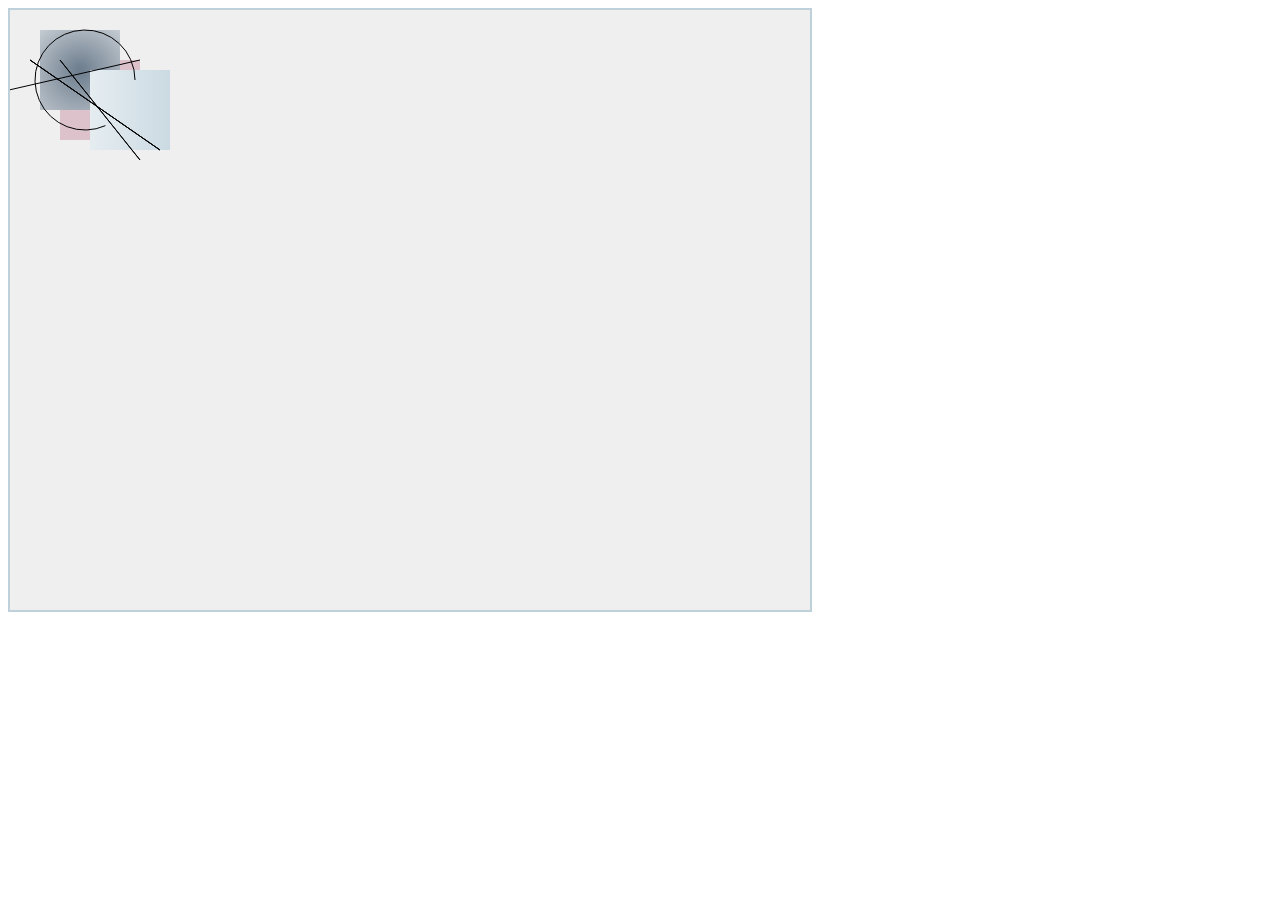
<file: Canvas Exercises/index.html>
<!DOCTYPE html>
<html>
    <body>
        <canvas id="myCanvas" width="800" height="600"
                style="border:2px solid #bed1db;background-color:#efefef">
        </canvas>
        
        <script>
        var canvas = document.getElementById("myCanvas");
            var ctx = canvas.getContext("2d");
            ctx.fillStyle = "#ddc2cc";
            ctx.fillRect(50,50,80,80);
            
            var grd = ctx.createRadialGradient(70,60,3,70,70,100);
            grd.addColorStop(0,"slategray");
            grd.addColorStop(1,"white");
            
            ctx.fillStyle = grd;
            ctx.fillRect(30,20,80,80);
            
            var grd = ctx.createLinearGradient(0,0,200,0);
            grd.addColorStop(0,"white");
            grd.addColorStop(1,"#bed1db");
            
            ctx.fillStyle = grd;
            ctx.fillRect(80,60,80,80);
            
            ctx.moveTo(150,140);
            ctx.lineTo(20,50);
            ctx.stroke();
            ctx.moveTo(50,50);
            ctx.lineTo(130,150);
            ctx.stroke();
            ctx.moveTo(130,50);
            ctx.lineTo(-1,80);
            ctx.stroke();
            ctx.beginPath();
            ctx.arc(75,70,50,20,2*Math.PI);
            ctx.stroke();
            
        </script>
    </body>
</html>
</file>
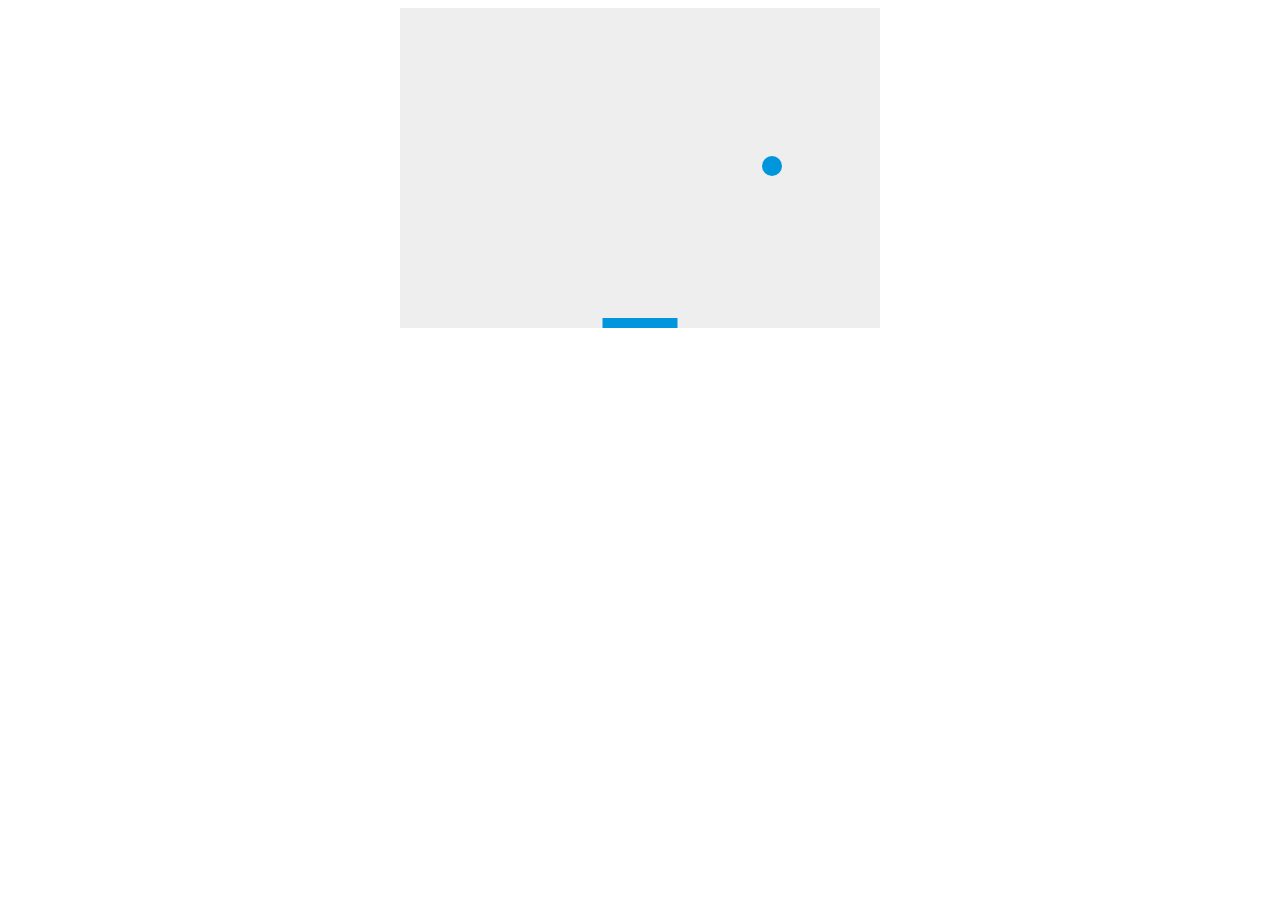
<file: CanvasGame/index.html>
<!DOCTYPE html>
<html>
<head>
    <meta charset="utf-8"/>
    <title>Game</title>
    <style>
        {padding: 0; margin: 0;}
        canvas{background:#eee; display:block; margin:0 auto;}
    </style>
    </head>
    
    <body>
    <canvas id="myCanvas" width="480" height="320"></canvas>
        
        <script>
        var canvas = document.getElementById("myCanvas");
        var ctx = canvas.getContext("2d");
            
            var x = canvas.width/2;
            var y = canvas.height-30;
            var dx = 2;
            var dy = -2;
            var ballRadius = 10;
            var paddleHeight = 10;
            var paddleWidth = 75;
            var paddleX = (canvas.width-paddleWidth)/2;
            var rightPressed = false;
            var leftPressed = false;
            
            document.addEventListener("keydown", keyDownHandler, false);
            document.addEventListener("keyup", keyUpHandler, false);
            
            function keyDownHandler(e){
                if(e.key == "Right" || e.key == "ArrowRight"){
                    rightPressed = true;
                }
                else if(e.key == "Left" || e.key == "ArrowLeft"){
                    leftPressed = true;
                }
            }
            function keyUpHandler(e){
                if(e.key == "Right" || e.key == "ArrowRight"){
                    rightPressed = false;
                }
                else if(e.key == "Left" || e.key == "ArrowLeft"){
                    leftPressed = false;
                }
            }
            
            function drawBall(){
                ctx.beginPath();
                ctx.arc(x,y,ballRadius,0,Math.PI*2);
                ctx.fillStyle = "#0095DD";
                ctx.fill();
                ctx.closePath();
            }
            
            function drawPaddle(){
                ctx.beginPath();
                ctx.rect(paddleX, canvas.height-paddleHeight, paddleWidth, paddleHeight);
                ctx.fillStyle = "#0095DD";
                ctx.fill();
                ctx.closePath();
            }
            
            function draw(){
                ctx.clearRect(0,0,canvas.width, canvas.height);
                drawBall();
                drawPaddle();
                
                
                if(x + dx > canvas.width-ballRadius || x + dx < ballRadius){
                dx=-dx;
            }
                if(y+dy<ballRadius){
                    dy=-dy;
                }
                else if(y+dy>canvas.height-ballRadius){
                    alert("GAME OVER");
                    document.location.reload();
                    clearInterval(interval);
                }
                
                if(rightPressed && paddleX<canvas.width-paddleWidth){
                    paddleX += 7;
                }
                else if(leftPressed && paddleX>0){
                    paddleX -= 7;
                }
                x += dx;
                y += dy;
            }
            
            
            
            
            
            var interval = setInterval(draw,10);
            
            
        
//            ctx.beginPath();
//            ctx.rect(20,40,50,50);
//            ctx.fillStyle = "#FF0000";
//            ctx.fill();
//            ctx.closePath();
//            
//            ctx.beginPath();
//            ctx.arc(240,160,20,0,Math.PI*2,false);
//            ctx.fillStyle = "green";
//            ctx.fill();
//            ctx.closePath();
//            
//            ctx.beginPath();
//            ctx.rect(160,10,100,40);
//            ctx.strokeStyle = "rgba(0,0,255,0.5)"
//            ctx.stroke();
//            ctx.closePath();
        
        </script>
    </body>
</html>
</file>
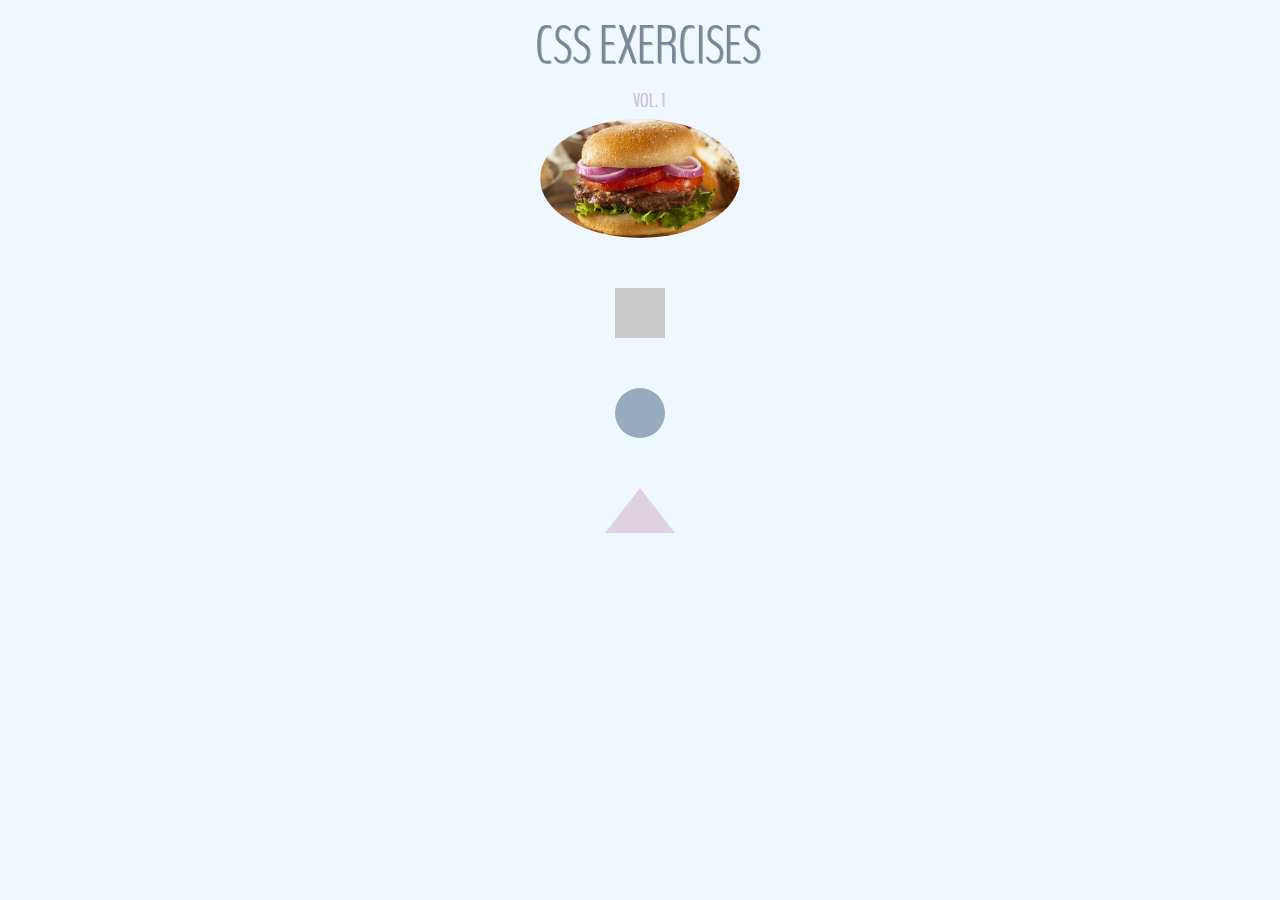
<file: CSS_Exercises/index.html>
<!DOCTYPE html>
<html>
    <head>
        <link href="https://fonts.googleapis.com/css?family=BenchNine|Open+Sans:300|Work+Sans" rel="stylesheet">
        <title>CSS Exercises</title>
        <style type="text/css">
            body{
                background-color:aliceblue;
                margin:0;
            }
            h1{
                margin:auto;
                position:relative;
                color:lightslategray;
                font-family: 'BenchNine', sans-serif;
                font-weight: lighter;
                font-size: 40pt;
                text-align: center;
                margin-bottom:2px;
                margin-top:10px;
                margin-left:15px;
                margin-right:0;
                text-shadow: 1px .5px .5px #a3a3a3;
            }
            h3{
                margin:auto;
                position:relative;
                color:#dbc5db;
                font-family: 'BenchNine', sans-serif;
                font-weight: lighter;
                font-size: 15pt;
                text-align:center;
                margin:5px 0px 5px 17px;
                text-shadow: .1px .1px .1px #a3a3a3;
            }
            
            div#box{
                margin:auto;
                background-color:#c9c9c9;
                width:50px;
                height:50px;
/*                border: solid 10px #c9c9c9;*/
                border-radius: 0%;
                position: relative;
                align-self: center;
                top: 50px;
            }
            
            div#circle{
                margin:auto;
                background-color:#97abbf;
                width:50px;
                height:50px;
                border-radius: 100%;
                position: relative;
                top: 100px;
            }
            
            
            div#triangle{
                margin:auto;
                background-color:transparent;
                width:0px;
                height:0px;
                border-left: solid 35px transparent;
                border-right: solid 35px transparent;
                border-bottom: solid 45px #ded2de;
                border-radius: 0%;
                position: relative;
                top: 150px;
                
            }
            img#hamburger{
                margin:auto;
                display:block;
                width: 200px;
                height: auto;
                border-radius:50%;
/*                border:dotted 2px #c3c3c3;*/
                position:relative;
                align-items: center;
                align-content:center;
                z-index:1;
                transition: .5s;
                
/*
                left: 38.5%;
                top: 20%;
*/
                
            }
            img#hamburger:hover{
                width:400px;
            }
        </style>
    </head>
    <body>
        <h1>CSS EXERCISES</h1>
        <h3>VOL. 1</h3>
        <img src="Media/hamburger-recipe-shutterstock-recipe.jpg" id="hamburger">
        
        <div id="box"></div>
        <div id="circle"></div>
        <div id="triangle"></div>
    </body>
</html>
</file>
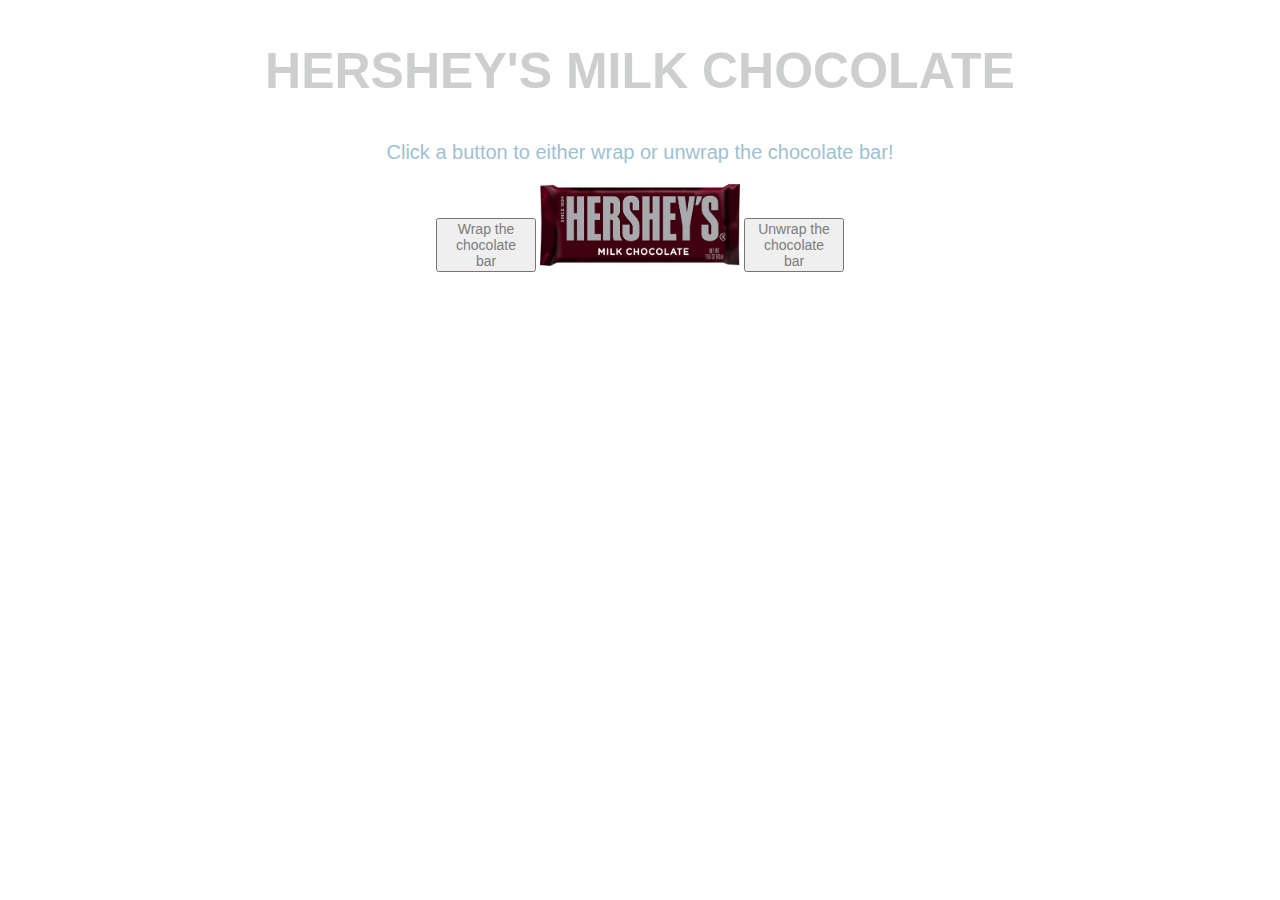
<file: Js_Dom/index.html>
<!DOCTYPE html>
<html>
    <body>
        <h2 id="h2">Hello World</h2>
        <p id="p1">Click a button to either wrap or unwrap the chocolate bar!</p>
        
        <script>document.getElementById("h2").innerHTML = "HERSHEY'S MILK CHOCOLATE";</script> 
        
        <div id="container"> <button id="wrap" onclick="document.getElementById('myImage').src='media/hersheys.png'" style="width:100px">Wrap the chocolate bar</button>
        
        <img id="myImage" src="media/hersheys.png" style="width:200px">
        
        <button id="unwrap" onclick="document.getElementById('myImage').src='media/hersheys-unwrapped.jpeg'" style="width:100px">Unwrap the chocolate bar</button>
    
        </div>
        <script>
            document.getElementById("h2").style.color = "#cdcece";
            document.getElementById("h2").style.fontFamily = "Arial";
            document.getElementById("h2").style.fontSize = "50px";
            document.getElementById("h2").style.textAlign = "center";
            document.getElementById("p1").style.fontSize = "20px";
            document.getElementById("p1").style.color = "#9fc1d0";
            document.getElementById("p1").style.textAlign = "center";
            document.getElementById("p1").style.fontFamily = "Arial";
            document.getElementById("wrap").style.color = "#7c7c7c";
            document.getElementById("wrap").style.fontFamily = "Arial";
            document.getElementById("wrap").style.fontSize = "14px";
            document.getElementById("wrap").style.textAlign = "center";
            document.getElementById("unwrap").style.color = "#7c7c7c";
            document.getElementById("unwrap").style.fontFamily = "Arial";
            document.getElementById("unwrap").style.fontSize = "14px";
            document.getElementById("unwrap").style.textAlign = "center";
            document.getElementById("container").style.textAlign = "center";
            
        </script>
    </body>
</html>
</file>
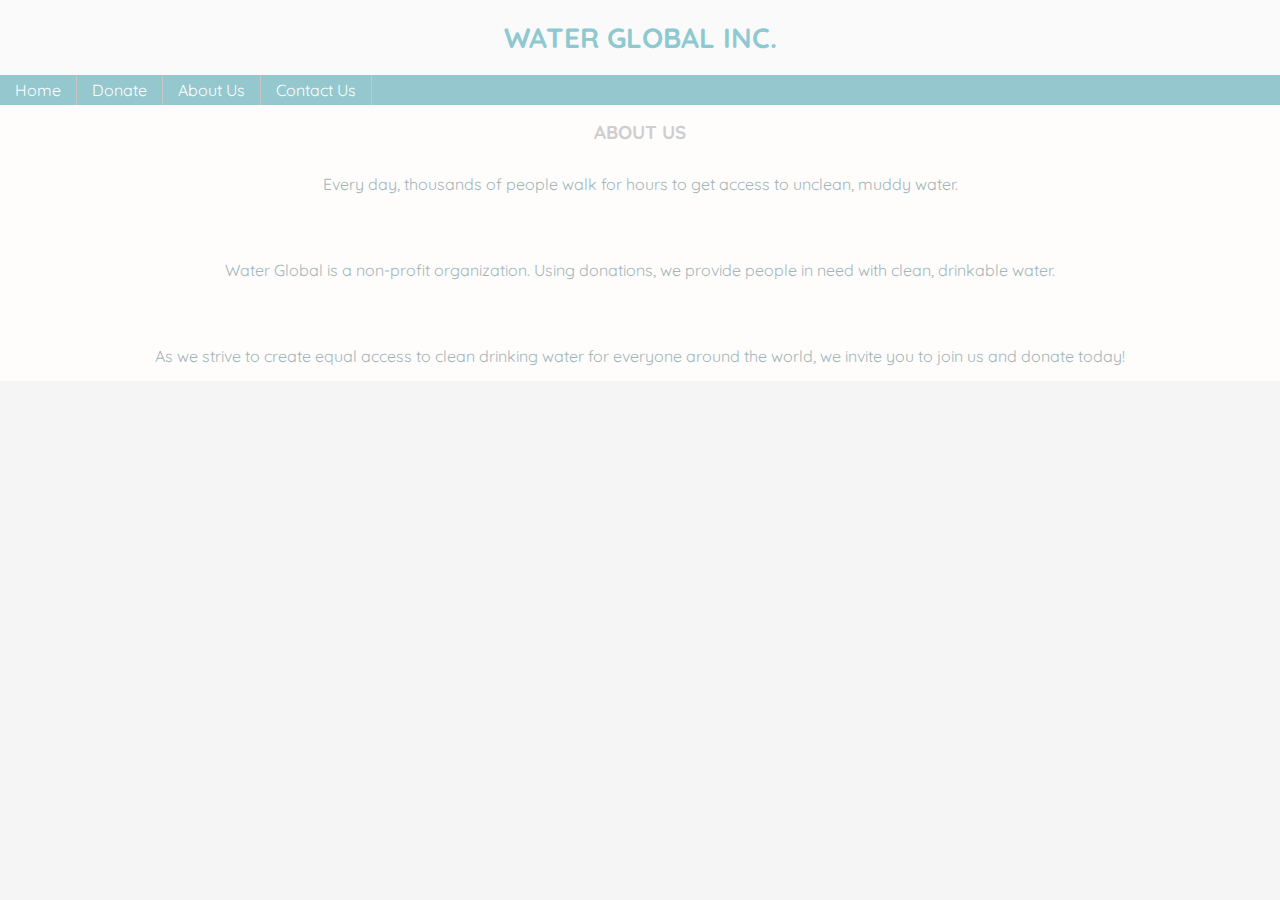
<file: Mobile_App/about.html>
<!DOCTYPE html>
<html>
<head>
        <meta charset="utf-8">
        <meta name="viewport" content="width=device-width, initial-scale=1.0">
        <title>Mobile Web App</title>
        <link rel="stylesheet" type="text/css" href="css/style.css">
        <link href="https://fonts.googleapis.com/css?family=Open+Sans+Condensed:300|Quicksand" rel="stylesheet"> 
    </head>
    <header>
                <h1>WATER GLOBAL INC.</h1>
    </header>
    <nav id="nav">
                <ul>
                    <li><a href="index.html">Home</a></li>
                    <li><a href="donate.html">Donate</a></li>
                    <li><a class="active" href="about.html">About Us</a></li>
                    <li><a href="contact.html">Contact Us</a></li>
                </ul>
                <div class="keepOpen"></div>
            </nav>
    <div id="content">
                <h3>ABOUT US</h3>
                <p>Every day, thousands of people walk for hours to get access to unclean, muddy water.</p>
        
                <br>
                <br>
                
                <p>Water Global is a non-profit organization. Using donations, we provide people in need with clean, drinkable water.</p>
        
                <br>
                <br>
                
                <p>As we strive to create equal access to clean drinking water for everyone around the world, we invite you to join us and donate today!</p>
</file>
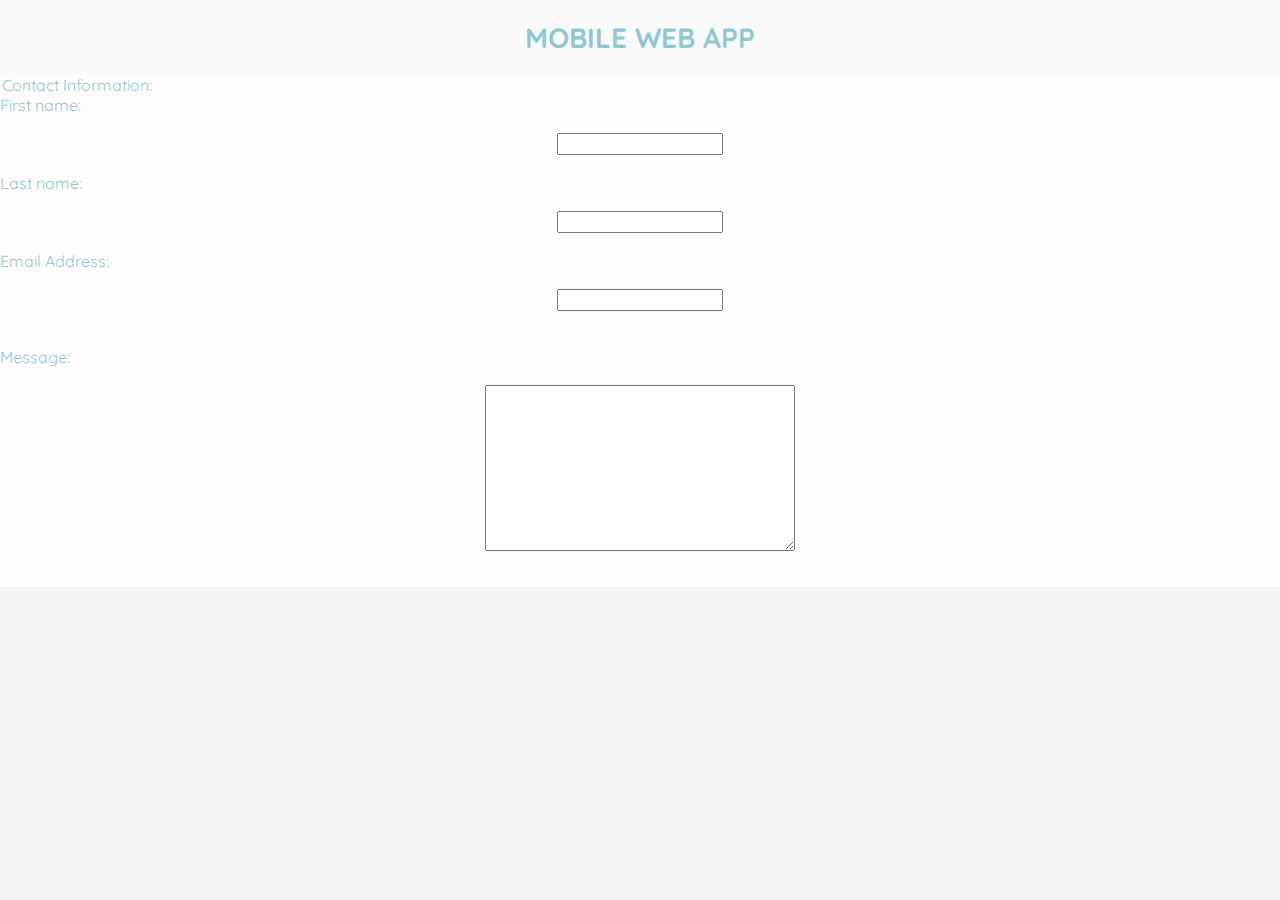
<file: Mobile_App/contact.html>
<!DOCTYPE html>
<html>
<head>
        <meta charset="utf-8">
        <meta name="viewport" content="width=device-width, initial-scale=1.0">
        <title>Mobile Web App</title>
        <link rel="stylesheet" type="text/css" href="css/style.css">
        <link href="https://fonts.googleapis.com/css?family=Open+Sans+Condensed:300|Quicksand" rel="stylesheet"> 
    </head>
    <header>
                <h1>MOBILE WEB APP</h1>
    </header>
    
    <div id="content">
        <legend>Contact Information:</legend>
        <span>First name:</span>
        <br>
        <input type="text" name="firstname"><br>
        <span>Last name:</span><br>
        <input type="text" name="lastname"><br>
        <span>Email Address:</span><br>
        <input type="text" name="email"><br><br>
        <span>Message:</span><br>
        <textarea rows="10" cols="40" name="message">
        </textarea>
        
        <br><br>
</file>
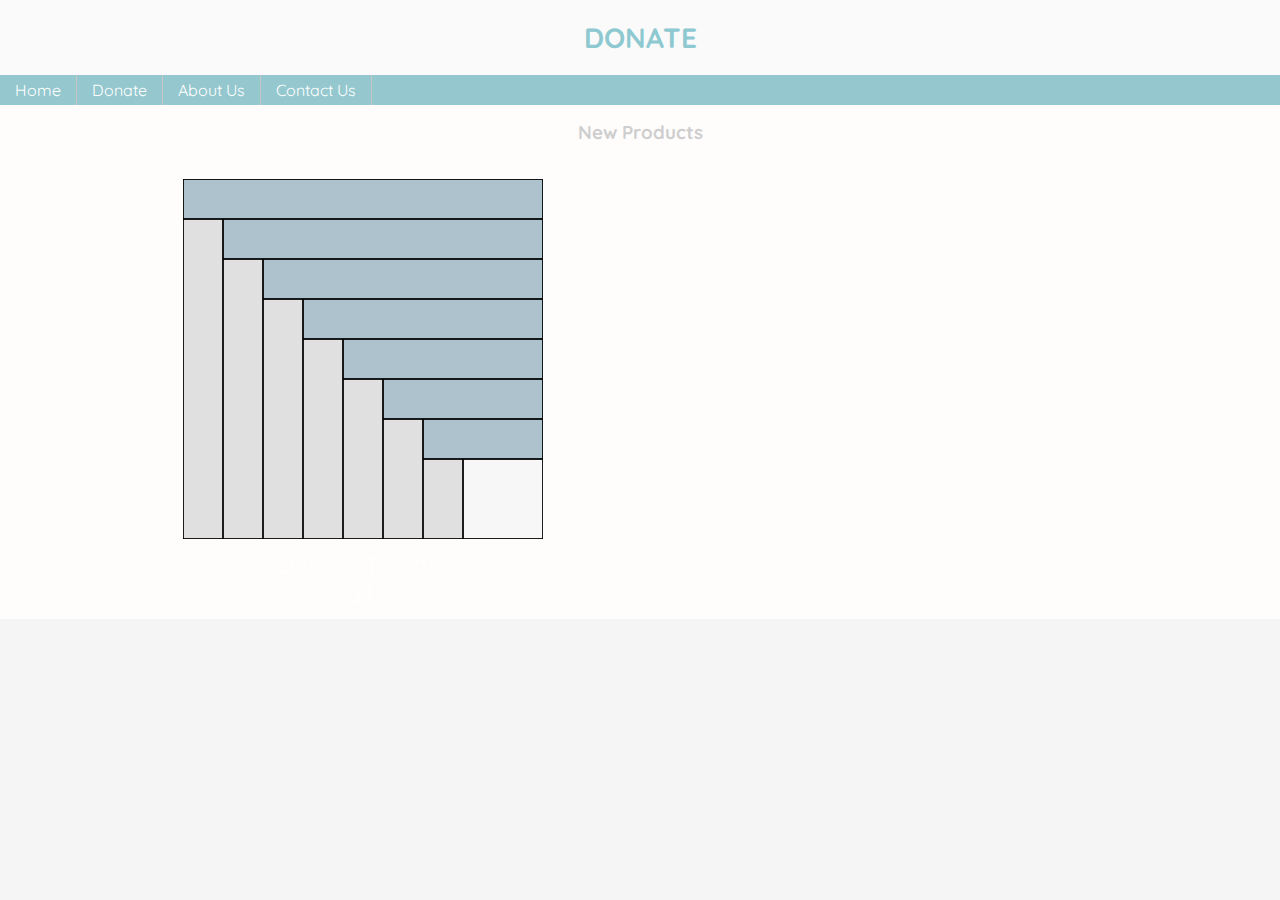
<file: Mobile_App/donate.html>
<!DOCTYPE html>
<html>
<head>
        <meta charset="utf-8">
        <meta name="viewport" content="width=device-width, initial-scale=1.0">
        <title>Mobile Web App</title>
        <link rel="stylesheet" type="text/css" href="css/style.css">
        <link href="https://fonts.googleapis.com/css?family=Open+Sans+Condensed:300|Quicksand" rel="stylesheet"> 
    </head>
    <header>
                <h1>DONATE</h1>
    </header>
    <nav id="nav">
                <ul>
                    <li><a href="index.html">Home</a></li>
                    <li><a class="active" href="donate.html">Donate</a></li>
                    <li><a href="about.html">About Us</a></li>
                    <li><a href="contact.html">Contact Us</a></li>
                </ul>
                <div class="keepOpen"></div>
            </nav>
    <div id="content">
                <h3>New Products</h3>
                <div id="product_grp">
        <figure class="product">
                    <img src="img/WebAppLogo.png" alt="Logo">
            <figcaption>Donate 1 bottle<br>$1</figcaption>
                    </figure>
                    
                    <div class="keepOpen"></div>
        </div>
            </div>
</file>
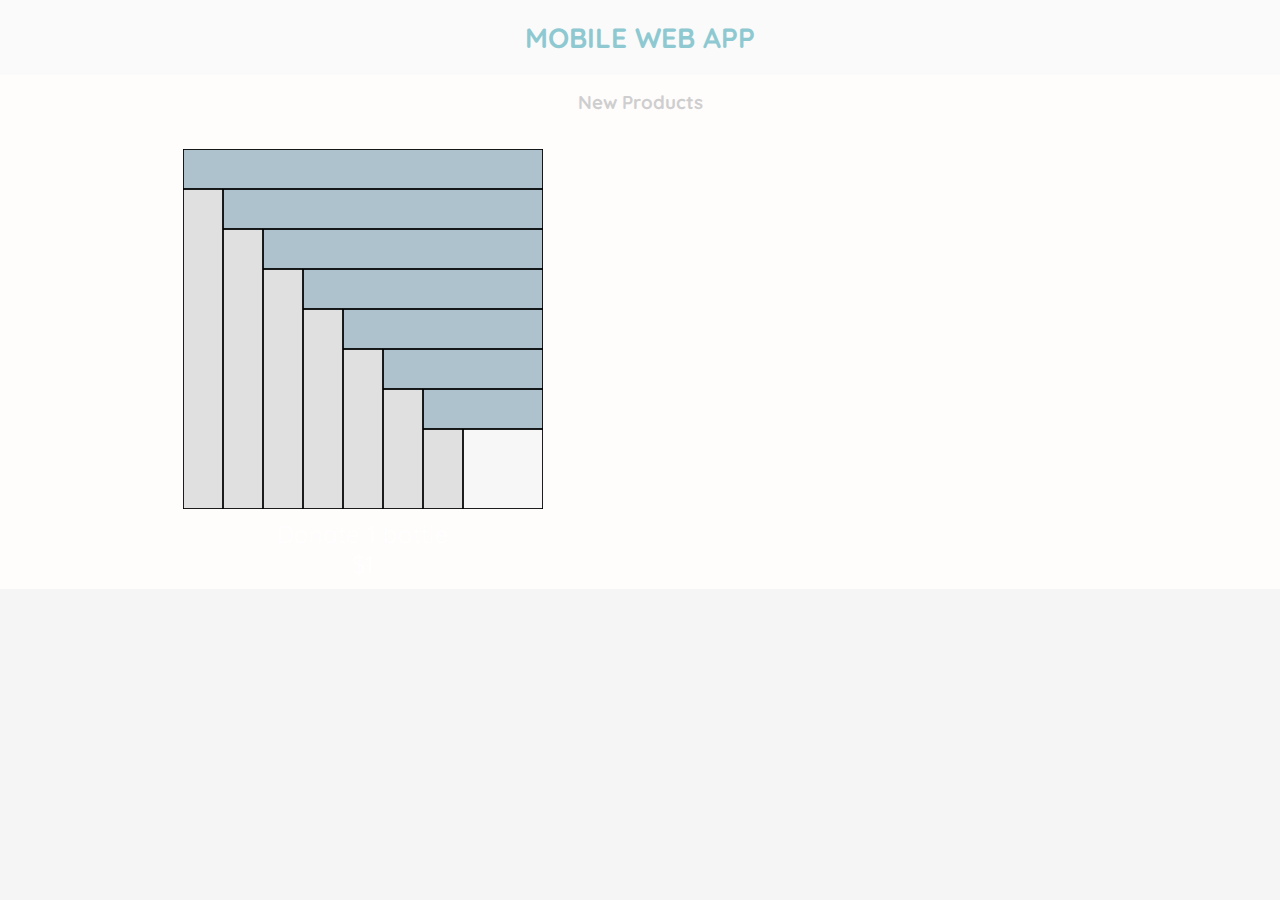
<file: Mobile_App/products.html>
<!DOCTYPE html>
<html>
<head>
        <meta charset="utf-8">
        <meta name="viewport" content="width=device-width, initial-scale=1.0">
        <title>Mobile Web App</title>
        <link rel="stylesheet" type="text/css" href="css/style.css">
        <link href="https://fonts.googleapis.com/css?family=Open+Sans+Condensed:300|Quicksand" rel="stylesheet"> 
    </head>
    <header>
                <h1>MOBILE WEB APP</h1>
    </header>
    
    <div id="content">
                <h3>New Products</h3>
                <div id="product_grp">
        <figure class="product">
                    <img src="img/WebAppLogo.png" alt="Logo">
            <figcaption>Donate 1 bottle<br>$1</figcaption>
                    </figure>
                    
                    <div class="keepOpen"></div>
        </div>
            </div>
</file>
<file: Mobile_App/css/style.css>
/* Stylesheet for Mobile App */

/* Reset */
html, body, div, h1, h2, h3, h4, h5, h6, p, ul, ol, li, header, footer, nav{
    margin:0;
    padding:0;
    
}

/* Universal Style */
body{
    background-color:#f5f5f5;
}
div#container{
    width:100%;
    background-color:#f5f5f5;
}

header{
    width:100%;
    padding:20px 0px 20px 0px;
    background-color: #fafafa;
}

header h1{
    color:#8ec9d1;
    font-family: 'Quicksand', sans-serif;
    text-align: center;
    font-size:175%;

}

div#content{
    width: 100%;
    background-color: #fffcfc;

}

nav{
    width:100%;
    background-color:#94c7ce;
}

nav ul{
    display:block;
    margin:auto;
    color:#fff;
    font-family: 'Quicksand', sans-serif;
    list-style: none;
    
}

nav ul li a{
    float:left;
    padding: 5px 15px;
    display:block;
    border-right: 1px solid #c6c6c6;
    color:#fff;
    text-decoration:none;
}

nav ul li a:hover{
    background-color:#9fb7ba;
    color:#efefef;
}

footer{
    position:absolute;
    bottom:0;
    left:0;
    width:100%;
    height: 30px;
    background-color: #acacac;
}

div#content h3{
    padding: 15px;
    color: #cecece;
    font-family: 'Quicksand', sans-serif;
    text-align: center;
}

div#content p{
    padding: 15px;
    color: #9fb7ba;
    font-family: 'Quicksand', sans-serif;
    text-align: center;
}

div.keepOpen{
    clear:both;
}

@media screen and (max-width: 600px){
    div#container{
        width:100%;
    }
    
    nav ul li a{
        float:none;
        text-align:center;
    }
}

div#product_grp{
    max-width:80%;
    min-width:20%;
    margin:auto;
}

figure.product{
    float:left;
    margin:10px;
    min-width:30%;
    max-width:50%;
    background-color:
        ;
    border-radius:5%;
}

figure.product img{
    display: block;
    padding:10px 0;
    width:80%;
    margin:auto;
}

figure.product figcaption{
    text-align:center;
    color:white;
    font-family: 'Quicksand', sans-serif;
    font-size:24px;
}

legend,span,input,textarea{
        display:block;
        margin:auto;
        text-align:left;
        font-family: 'Quicksand', sans-serif;
        color:#8ec9d1;
    }

@media screen and (max-width: 600px){
    figure.product{
        float:none;
        margin:10px;
        min-width:80%;
        max-width:80%;
        background-color: cadetblue;
        border-radius:5%;
    }
    
    legend,span,input,textarea{
        display:block;
        margin:auto;
        text-align:center;
        font-family: 'Quicksand', sans-serif;
        color:#8ec9d1;
    }
    }
</file>
